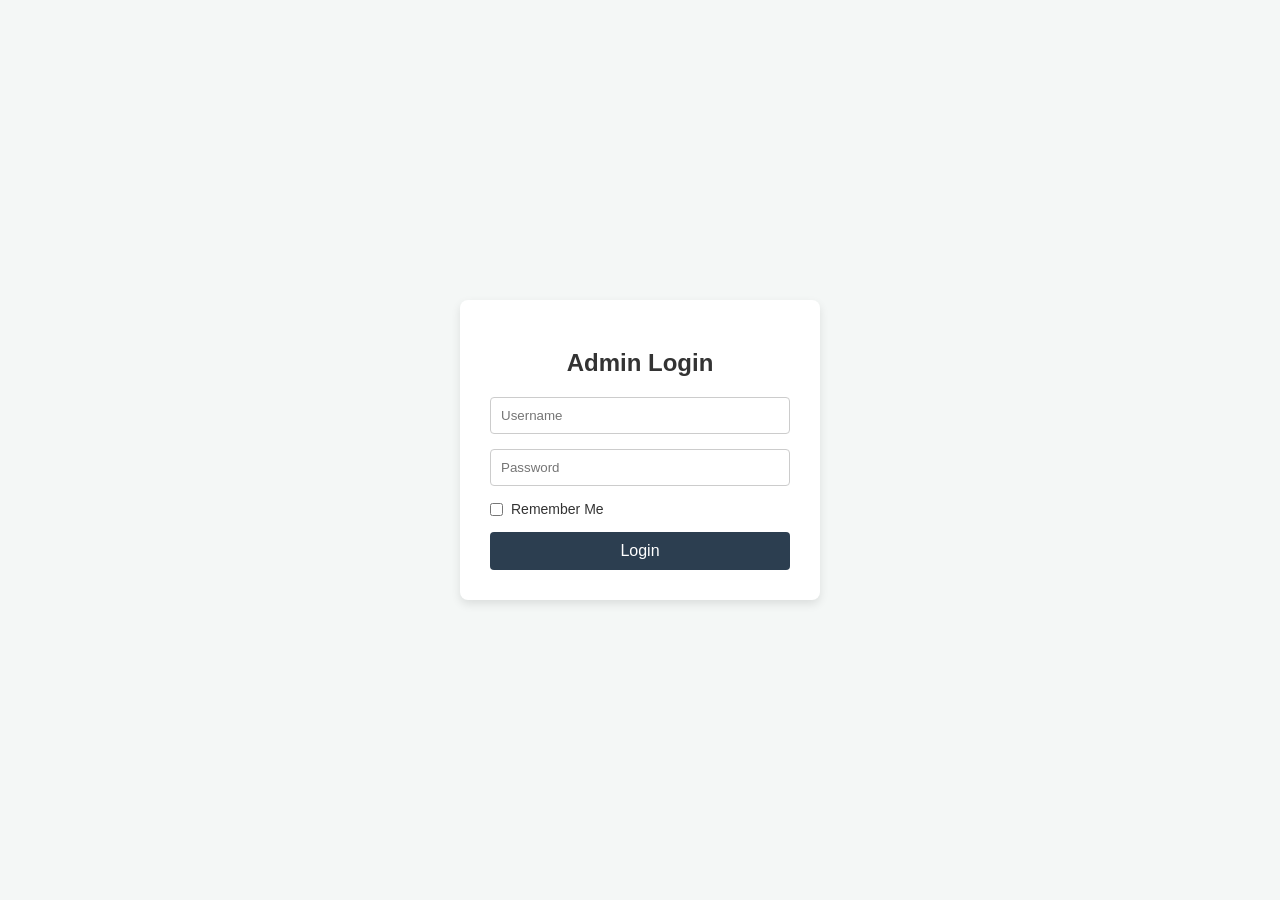
<file: wwwroot/admin.html>
<!DOCTYPE html>
<html lang="en">
<head>
    <meta charset="UTF-8">
    <meta name="viewport" content="width=device-width, initial-scale=1.0">
    <title>Admin Login - KUET Adventure Club</title>
    <link rel="stylesheet" href="admin.css">
</head>
<body class="admin-body">
    <div class="login-container">
        <h2>Admin Login</h2>
        <form id="loginForm" class="admin-form">
            <div class="form-group">
                <input type="text" id="username" placeholder="Username" required>
            </div>
            <div class="form-group">
                <input type="password" id="password" placeholder="Password" required>
            </div>
            <div class="form-group checkbox-group">
                <input type="checkbox" id="rememberMe">
                <label for="rememberMe">Remember Me</label>
            </div>
            <button type="submit" class="admin-btn">Login</button>
            <p id="loginError" class="error-msg hidden">Invalid username or password.</p>
        </form>
    </div>
    <script src="admin.js" defer></script>
</body>
</html>
</file>
<file: wwwroot/admin.css>
.admin-body {
    font-family: Arial, sans-serif;
    background-color: #f4f7f6;
    display: flex;
    justify-content: center;
    align-items: center;
    height: 100vh;
    margin: 0;
}

.dashboard-body {
    display: block;
    height: auto;
}

/* Login Form */
.login-container {
    background: white;
    padding: 30px;
    border-radius: 8px;
    box-shadow: 0 4px 10px rgba(0, 0, 0, 0.1);
    width: 300px;
    text-align: center;
}

.login-container h2 {
    margin-bottom: 20px;
    color: #333;
}

.admin-form .form-group {
    margin-bottom: 15px;
}

.admin-form input {
    width: 100%;
    padding: 10px;
    border: 1px solid #ccc;
    border-radius: 4px;
    box-sizing: border-box;
}

.admin-btn {
    width: 100%;
    padding: 10px;
    background-color: #2c3e50;
    color: white;
    border: none;
    border-radius: 4px;
    cursor: pointer;
    font-size: 16px;
}

.admin-btn:hover {
    background-color: #1a252f;
}

.error-msg {
    color: red;
    font-size: 14px;
    margin-top: 10px;
}

.hidden {
    display: none;
}

.checkbox-group {
    display: flex;
    align-items: center;
    justify-content: flex-start;
    gap: 8px;
    margin-bottom: 15px;
    font-size: 14px;
    color: #333;
}

.checkbox-group input {
    width: auto;
    margin: 0;
}

/* Dashboard */
.dashboard-header {
    background-color: #2c3e50;
    color: white;
    padding: 15px 30px;
    display: flex;
    justify-content: space-between;
    align-items: center;
}

.logout-btn {
    background-color: #e74c3c;
    color: white;
    border: none;
    padding: 8px 15px;
    border-radius: 4px;
    cursor: pointer;
}

.logout-btn:hover {
    background-color: #c0392b;
}

.dashboard-main {
    padding: 30px;
}

.table-container {
    overflow-x: auto;
    background: white;
    padding: 20px;
    border-radius: 8px;
    box-shadow: 0 4px 10px rgba(0,0,0,0.05);
}

table {
    width: 100%;
    border-collapse: collapse;
}

table th, table td {
    padding: 12px;
    text-align: left;
    border-bottom: 1px solid #ddd;
}

table th {
    background-color: #ecf0f1;
    color: #333;
}
</file>
